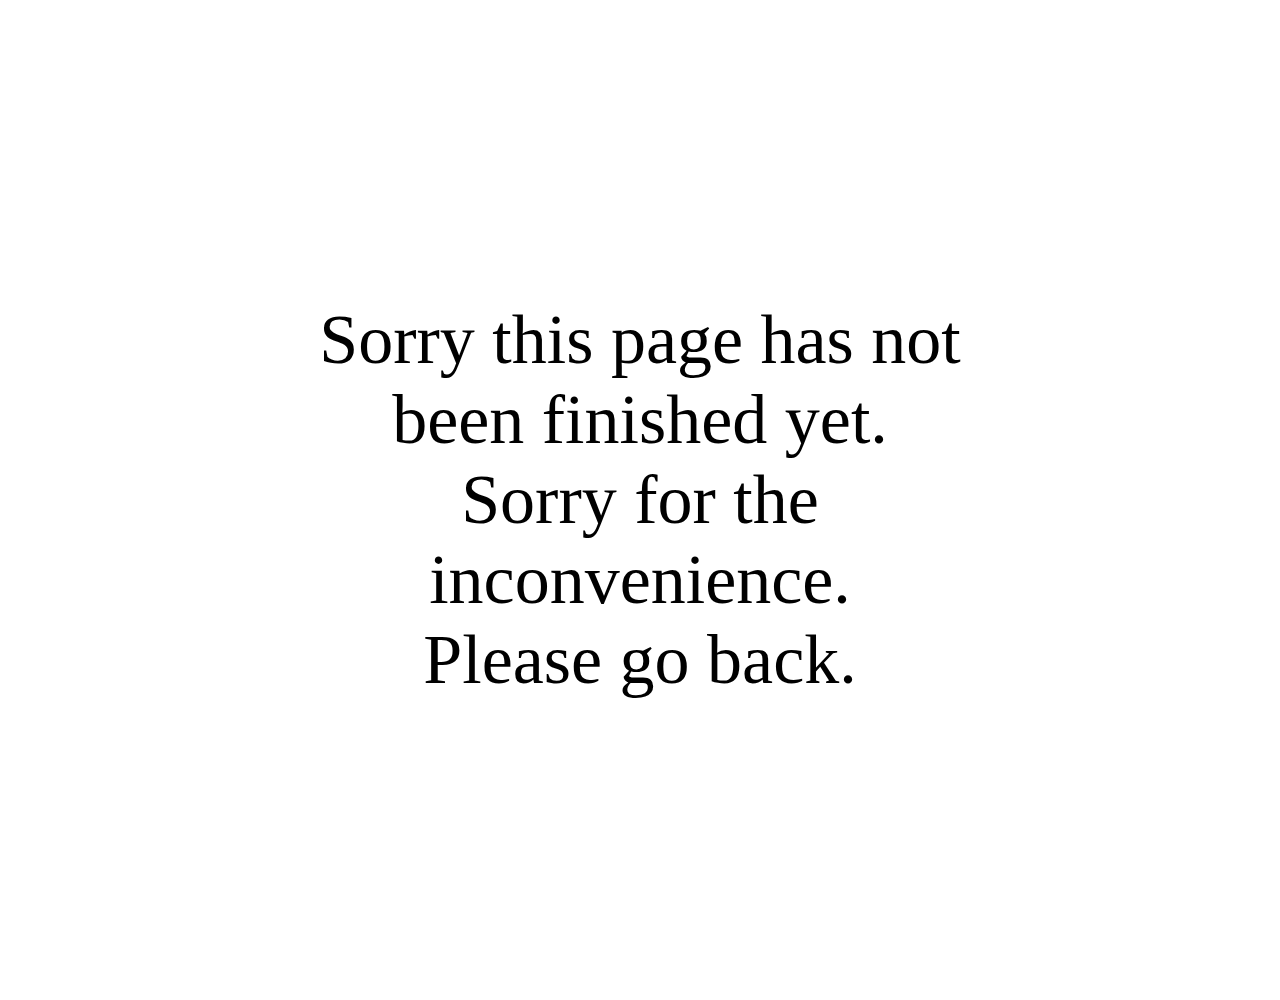
<file: out_of_service.html>
<html>

<head>
  <meta charset="utf-8">
  <title>John Samalik</title>
  <link rel="stylesheet" href="style.css" media="screen" title="no title" charset="utf-8">
</head>
<body><p class="outofS"> Sorry this page has not been finished yet.<br/>Sorry for the inconvenience.<br/>Please go back.</p>
</body>
</html>
</file>
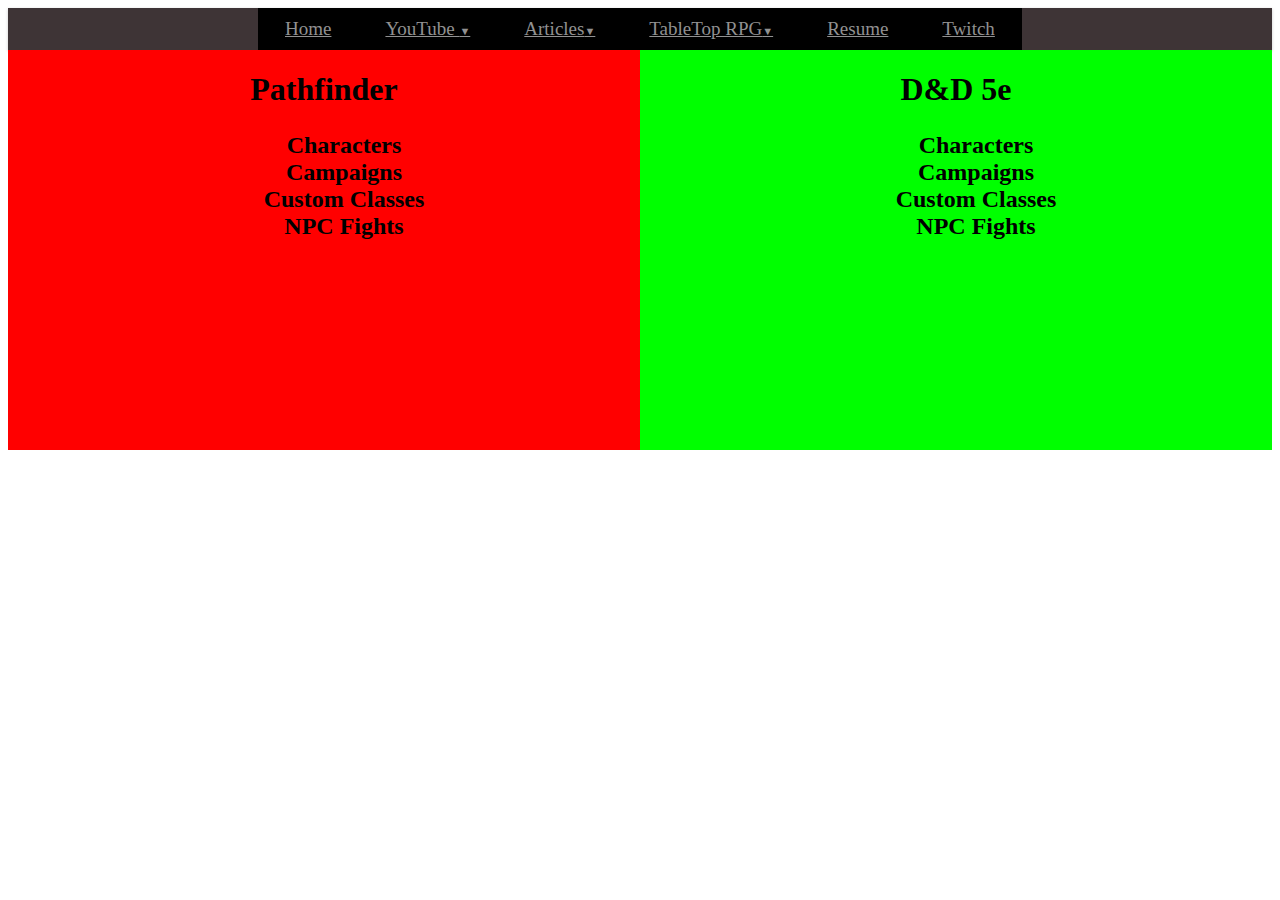
<file: TT_RPG.html>
<html>

<head>
  <meta charset="utf-8">
  <title>John Samalik</title>
  <link rel="stylesheet" href="style.css" media="screen" title="no title" charset="utf-8">
</head>

<body>
<!--Menu-->
 <div class="menu-wrap">
        <nav class="menu">
          <ul class="clearfix">
            <li><a href="index.html">Home</a></li>
            <li>
              <a href="Youtube.html">YouTube <span class="arrow">&#9660;</span></a>

              <ul class="sub-menu">
                <li><a href="out_of_service.html">Fallout New Vegas</a></li>
                <li><a href="out_of_service.html">Let's Plays</a></li>
                <li><a href="out_of_service.html">Playlist</a></li>
                <li><a href="out_of_service.html">Fallout 4</a></li>
                <li><a href="out_of_service.html">Minecraft</a></li>
              </ul>
            </li>
            <li><a href="Articles.html">Articles<span class="arrow">&#9660;</span></a>
              <ul class="sub-menu">
                <li><a href="out_of_service.html">Video game Reviews</a></li>
                <li><a href="out_of_service.html">Video game News</a></li>
              </ul>
            </li>
            <li><a href="TT_RPG.html">TableTop RPG<span class="arrow">&#9660;</span></a>
              <ul class="sub-menu">
                <li><a href="TT_Char.html">RPG Characters</a></li>
                <li><a href="TT_Camp.html">RPG Campaigns</a></li>
                <li><a href="TT_Class.html">Custom Classes</a></li>
                <li><a href="TT_Fight.html">DM NPC Fights</a></li>
              </ul>
            </li>
            <li><a href="Resume.html">Resume</a></li>
            <li><a href="Twitch.html">Twitch</a></li>
          </ul>
        </nav>
      </div>
<!--Menu end-->

<!--Split page begin-->
<div class="wrap">
    <div class="floatleft">
		<h1>Pathfinder</h1>
			<h2><ul>
				<li>Characters</li>
				<li>Campaigns</li>
				<li>Custom Classes</li>
				<li>NPC Fights</li>
			</ul></h2>
	</div>
    <div class="floatright">
		<h1>D&D 5e</h1>
			<h2><ul>
				<li>Characters</li>
				<li>Campaigns</li>
				<li>Custom Classes</li>
				<li>NPC Fights</li>
			</ul></h2>
	</div>
    <div style="clear: both;">
</div>
<!--Split page end-->
</body>

</html>
</file>
<file: style.css>
p {
  text-align: center;
}

.outofS{
	font-size: 70px;
	margin: 300px;
}

h1{text-align:center}

ul{
	text-align: center;
	list-style: none;
}

/*------Splitting the page vertically start-----*/
.wrap {
    width: 100%;
}

.floatleft {
    float:left; 
    width: 50%;
    background-color: #ff0000;
    height: 400px;
}

.floatright {
float: right;
    background-color: #00ff00;
    height: 400px;
    width: 50%;
}
/*------Splitting the page vertically end-----*/

/*------Menu start----*/
.menu-wrap {
  width: 100%;
  box-shadow: 0px 1px 3px rgba(0, 0, 0, 0.2);
  background: #3e3436;
}

.menu {
  width: 764px;
  margin: 0 auto;
  background: #000000;
  height: 42px;
}

.menu ul {
  padding: 0;
}

.menu li {
  list-style: none;
}

.menu a {
  transition: all linear 0.15s;
  color: #919191;
}

.menu li:hover > a,
.menu .current-item > a {
  text-decoration: none;
  color: #be5b70;
}

.menu .arrow {
  font-size: 11px;
  line-height: 0%;
}
/*----- Top Level -----*/

.menu > ul > li {
  float: left;
  display: inline-block;
  position: relative;
  font-size: 19px;
}

.menu > ul > li > a {
  padding: 10px 27px;
  display: inline-block;
  text-shadow: 0px 1px 0px rgba(0, 0, 0, 0.4);
}

.menu > ul > li:hover > a,
.menu > ul > .current-item > a {
  background: #2e2728;
}
/*----- Bottom Level -----*/

.menu li:hover .sub-menu {
  z-index: 1;
  opacity: 1;
}

.sub-menu {
  width: 160%;
  padding: 5px 0px;
  position: absolute;
  top: 100%;
  left: 10px;
  z-index: -1;
  opacity: 0;
  transition: opacity linear 0.15s;
  box-shadow: 0px 2px 3px rgba(0, 0, 0, 0.2);
  background: #2e2728;
}

.sub-menu li {
  display: block;
  font-size: 16px;
}

.sub-menu li a {
  padding: 10px 30px;
  display: block;
}

.sub-menu li a:hover,
.sub-menu .current-item a {
  background: #3e3436;
}
/*------Menu end----*/
</file>
